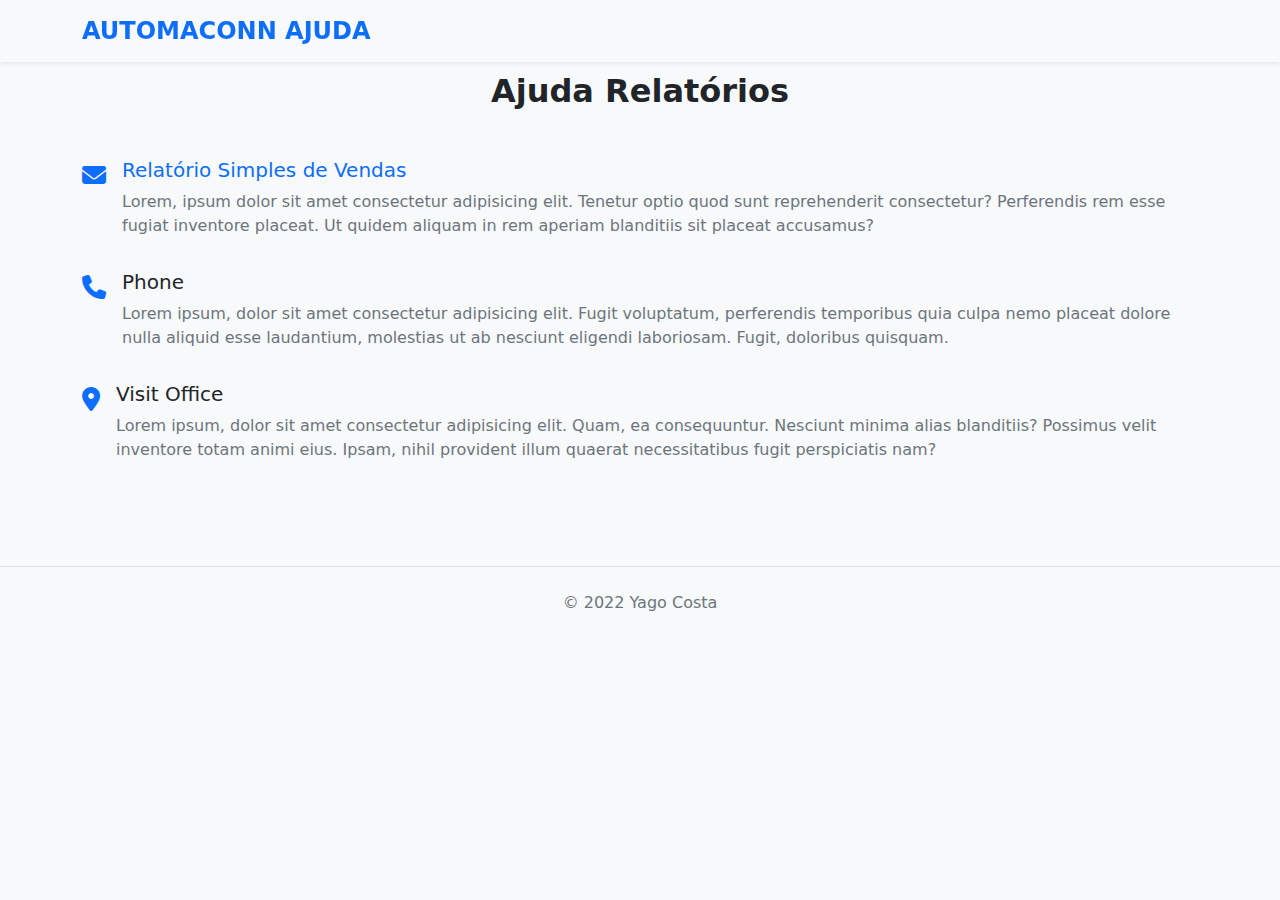
<file: ajudaautomaconn/relatorios/index.html>
<!DOCTYPE html>
<html lang="pt-br">
<head>
    <meta charset="UTF-8">
    <meta http-equiv="X-UA-Compatible" content="IE=edge">
    <meta name="viewport" content="width=device-width, initial-scale=1.0">
    <title>Automaconn Ajuda</title>
    <link rel="stylesheet" href="../css/font-awesome.min.css">
    <link rel="stylesheet" href="../css/bootstrap.min.css">
    <link rel="stylesheet" href="../css/style.cs">

</head>
<body class="bg-light" >

    <!--navbar começo-->
        <!-- As a link -->
    <nav class=" navbar  navbar-light fixed-top bg-light shadow-sm">
        <div class="container-lg">
        <a class="navbar-brand text-primary fw-bold fs-4" href="#">AUTOMACONN AJUDA</a>
            
        </div>
    </nav>
   
    <!--navbar fim-->

   
          <!--contact section inicio-->
          <section class="contact py-5" id="contatos">
            <div class="container-lg py-4">
                <div class="row justify-content-center">
                    <div class="col-lg-8">
                        <div class="section-title text-center">
                            <h2 class="fw-bold mb-5">Ajuda Relatórios</h2>
                        </div>
                    </div>
                </div>

                <div class="row ">
                    <div class="col-md-12" >
                        <div class="contact-item d-flex mb-3">
                            <div class="icon fs-4 text-primary">
                                <i class="fas fa-envelope"></i>
                            </div>

                            <div class="text ms-3">
                                <h3 class="fs-5"><a class="text-primary text-decoration-none" href="video_relatorio_simples_de_notas.html">Relatório Simples de Vendas</a></h3>
                                <p class="text-muted m">Lorem, ipsum dolor sit amet consectetur adipisicing elit. Tenetur optio quod sunt reprehenderit consectetur? Perferendis rem esse fugiat inventore placeat. Ut quidem aliquam in rem aperiam blanditiis sit placeat accusamus?</p>
                            </div>
                        </div>

                        <div class="contact-item d-flex mb-3">
                            <div class="icon fs-4 text-primary">
                                <i class="fas fa-phone"></i>
                            </div>

                            <div class="text ms-3">
                                <h3 class="fs-5">Phone</h3>
                                <p class="text-muted m">Lorem ipsum, dolor sit amet consectetur adipisicing elit. Fugit voluptatum, perferendis temporibus quia culpa nemo placeat dolore nulla aliquid esse laudantium, molestias ut ab nesciunt eligendi laboriosam. Fugit, doloribus quisquam.</p>
                            </div>
                        </div>

                        <div class="contact-item d-flex mb-3">
                            <div class="icon fs-4 text-primary">
                                <i class="fas fa-map-marker-alt"></i>
                            </div>

                            <div class="text ms-3">
                                <h3 class="fs-5">Visit Office</h3>
                                <p class="text-muted m">Lorem ipsum, dolor sit amet consectetur adipisicing elit. Quam, ea consequuntur. Nesciunt minima alias blanditiis? Possimus velit inventore totam animi eius. Ipsam, nihil provident illum quaerat necessitatibus fugit perspiciatis nam?</p>
                            </div>
                        </div>

                    </div>

                    
                   
                </div>
            </div>

        </section>
    <!--contact section fim-->


       

            <footer class="footer border-top py-4">
                <div class="container-lg">
                    <div class="row">
                        <div class="col-lg-12">
                            <p class="m-0 text-center text-muted">&copy; 2022 Yago Costa</p>
                        </div>
                    </div>

                </div>
            </footer>
        <!--rodape fim-->

    


 <script src="../js/bootstrap.bundle.min.js"></script>   
</body>
</html>
</file>
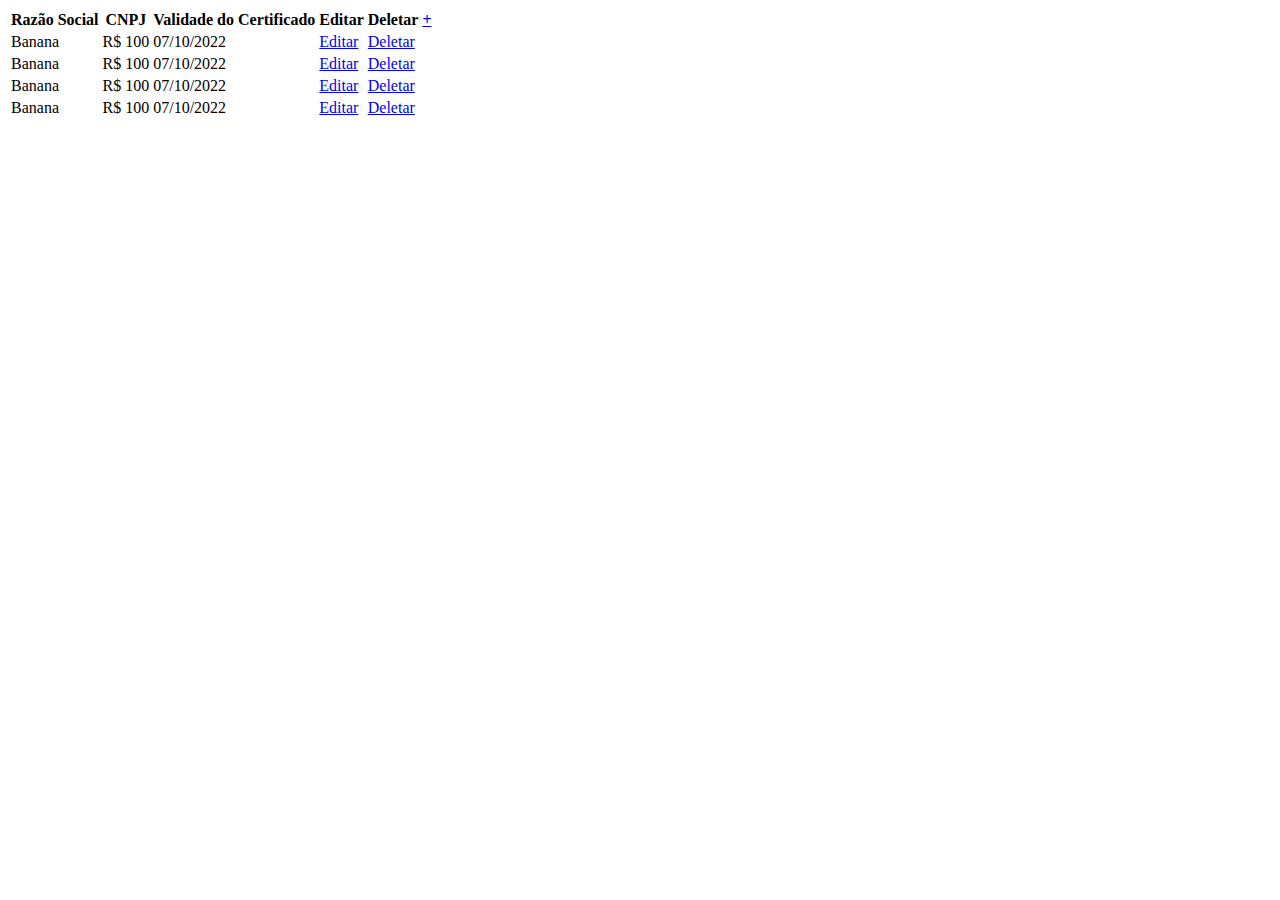
<file: table/webprodutora/index.html>
<!doctype html>
<html lang="pt-br">
  <head>
    <!-- Required meta tags -->
    <meta charset="utf-8">
    <meta name="viewport" content="width=device-width, initial-scale=1">

    <!-- CSS style --> 
    <link rel="stylesheet" href="css/style.css">
    
    <!-- Bootstrap CSS -->
    <link href="https://cdn.jsdelivr.net/npm/bootstrap@5.0.2/dist/css/bootstrap.min.css" rel="stylesheet" integrity="sha384-EVSTQN3/azprG1Anm3QDgpJLIm9Nao0Yz1ztcQTwFspd3yD65VohhpuuCOmLASjC" crossorigin="anonymous">

    <title>NAVBAR</title>
  </head> 
  <body>
      <div class="container-fluid">
          <table class="table  ">
              <thead class="table-dark">
                <tr>
                  <th>Razão Social</th>
                  <th>CNPJ</th>
                  <th>Validade do Certificado</th>
                  <th>Editar</th>
                  <th>Deletar</th>
                  <th> <a class="btn btn-primary btn-sm" href="#" role="button">+</a></th>
                  
                </tr>
              </thead>

              <tbody>
                <tr>
                  <td>Banana</td>
                  <td>R$ 100</td>
                  <td>07/10/2022</td>
                  
                  <td><a class="btn btn-primary btn-sm" href="#" role="button">Editar</a></td>
                  <td><a class="btn btn-danger btn-sm" href="#" role="button">Deletar</a></td>
                </tr>

                <tr>
                  <td>Banana</td>
                  <td>R$ 100</td>
                  <td>07/10/2022</td>
                  <td><a class="btn btn-primary btn-sm" href="#" role="button">Editar</a></td>
                  <td><a class="btn btn-danger btn-sm" href="#" role="button">Deletar</a></td>
                </tr>

                <tr>
                  <td>Banana</td>
                  <td>R$ 100</td>
                  <td>07/10/2022</td>
                  <td><a class="btn btn-primary btn-sm" href="#" role="button">Editar</a></td>
                  <td><a class="btn btn-danger btn-sm" href="#" role="button">Deletar</a></td>
                </tr>

                <tr>
                  <td>Banana</td>
                  <td>R$ 100</td>
                  <td>07/10/2022</td>
                  <td><a class="btn btn-primary btn-sm" href="#" role="button">Editar</a></td>
                  <td><a class="btn btn-danger btn-sm" href="#" role="button">Deletar</a></td>
                </tr>
              </tbody>
          </table>
      </div>
    

    <!-- Optional JavaScript; choose one of the two! -->

    <!-- Option 1: Bootstrap Bundle with Popper -->
    <script src="https://cdn.jsdelivr.net/npm/bootstrap@5.0.2/dist/js/bootstrap.bundle.min.js" integrity="sha384-MrcW6ZMFYlzcLA8Nl+NtUVF0sA7MsXsP1UyJoMp4YLEuNSfAP+JcXn/tWtIaxVXM" crossorigin="anonymous"></script>

    <!-- Option 2: Separate Popper and Bootstrap JS -->
    <!--
    <script src="https://cdn.jsdelivr.net/npm/@popperjs/core@2.9.2/dist/umd/popper.min.js" integrity="sha384-IQsoLXl5PILFhosVNubq5LC7Qb9DXgDA9i+tQ8Zj3iwWAwPtgFTxbJ8NT4GN1R8p" crossorigin="anonymous"></script>
    <script src="https://cdn.jsdelivr.net/npm/bootstrap@5.0.2/dist/js/bootstrap.min.js" integrity="sha384-cVKIPhGWiC2Al4u+LWgxfKTRIcfu0JTxR+EQDz/bgldoEyl4H0zUF0QKbrJ0EcQF" crossorigin="anonymous"></script>
    -->
  </body>
</html>
</file>
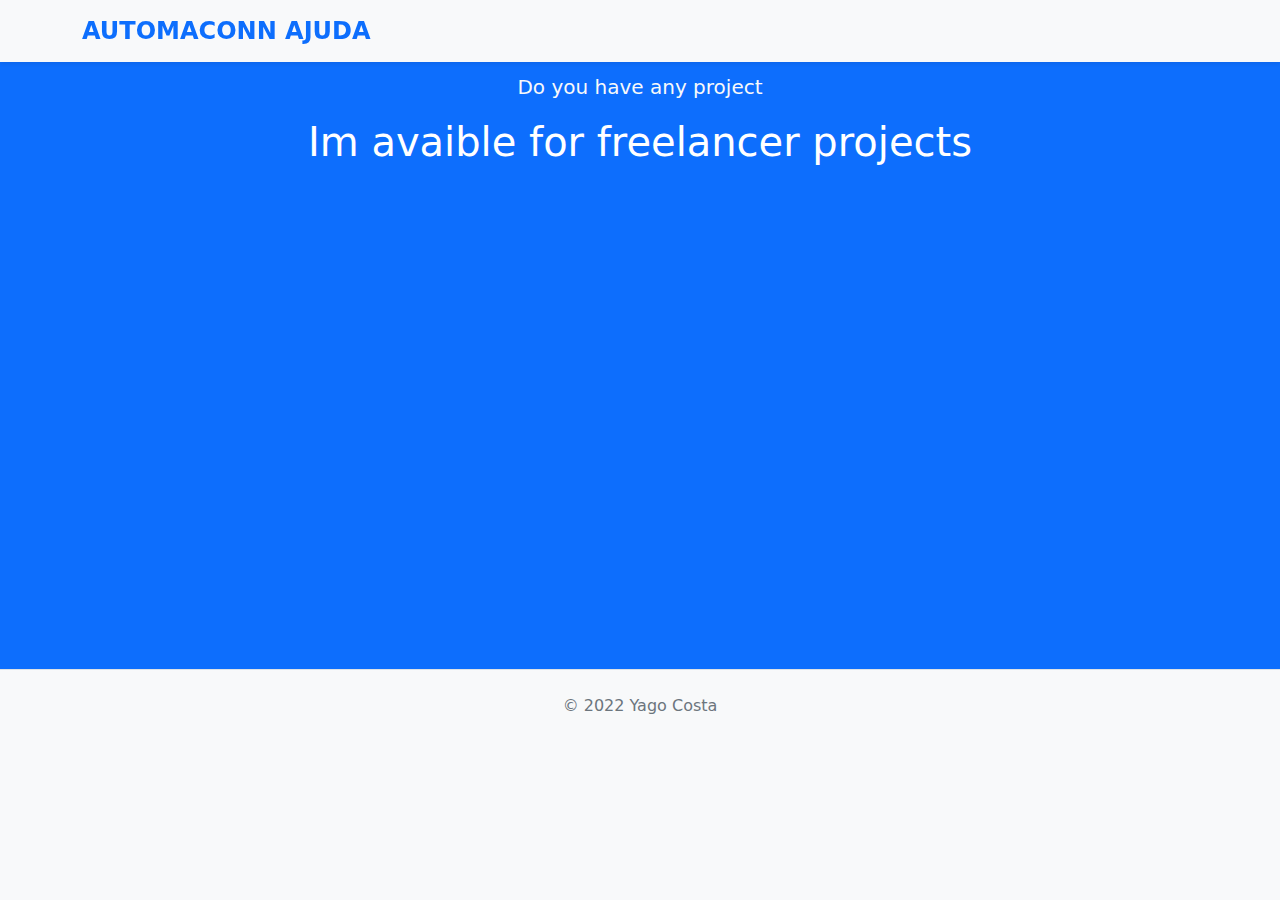
<file: ajudaautomaconn/relatorios/video_relatorio_simples_de_notas.html>
<!DOCTYPE html>
<html lang="pt-br">
<head>
    <meta charset="UTF-8">
    <meta http-equiv="X-UA-Compatible" content="IE=edge">
    <meta name="viewport" content="width=device-width, initial-scale=1.0">
    <title>Automaconn Ajuda</title>
    <link rel="stylesheet" href="../css/font-awesome.min.css">
    <link rel="stylesheet" href="../css/bootstrap.min.css">
    <link rel="stylesheet" href="../css/style.cs">

</head>
<body class="bg-light" >

    <!--navbar começo-->
        <!-- As a link -->
    <nav class=" navbar  navbar-light fixed-top bg-light shadow-sm">
        <div class="container-lg">
        <a class="navbar-brand text-primary fw-bold fs-4" href="#">AUTOMACONN AJUDA</a>
            
        </div>
    </nav>
   
    <!--navbar fim-->

    <!--freelancer avaible section inicio-->

    <section class="freelancer-avaible py-5 bg-primary">
        <div class="container-lg py-4">
            <div class="row justify-content-center">
                    <div class="   col-lg-12 text-center">
                        <p class="text-light fs-5">Do you have any project</p>
                        <h2 class="fs-1 text-white mb-4">Im avaible for freelancer projects</h2>
                        <iframe width="400px" height="400px"
                        src="https://www.youtube.com/embed/vlDzYIIOYmM"
                        title="YouTube video"
                        allowfullscreen
                      ></iframe>
                        </video>
                    </div>
            </div>

        </div>
    </section>
<!--freelancer avaible section fim-->
   
         
       

            <footer class="footer border-top py-4">
                <div class="container-lg">
                    <div class="row">
                        <div class="col-lg-12">
                            <p class="m-0 text-center text-muted">&copy; 2022 Yago Costa</p>
                        </div>
                    </div>

                </div>
            </footer>
        <!--rodape fim-->

    


 <script src="../js/bootstrap.bundle.min.js"></script>   
</body>
</html>
</file>
<file: table/webprodutora/css/style.css>
.hidden{
display: none;    
}
</file>
